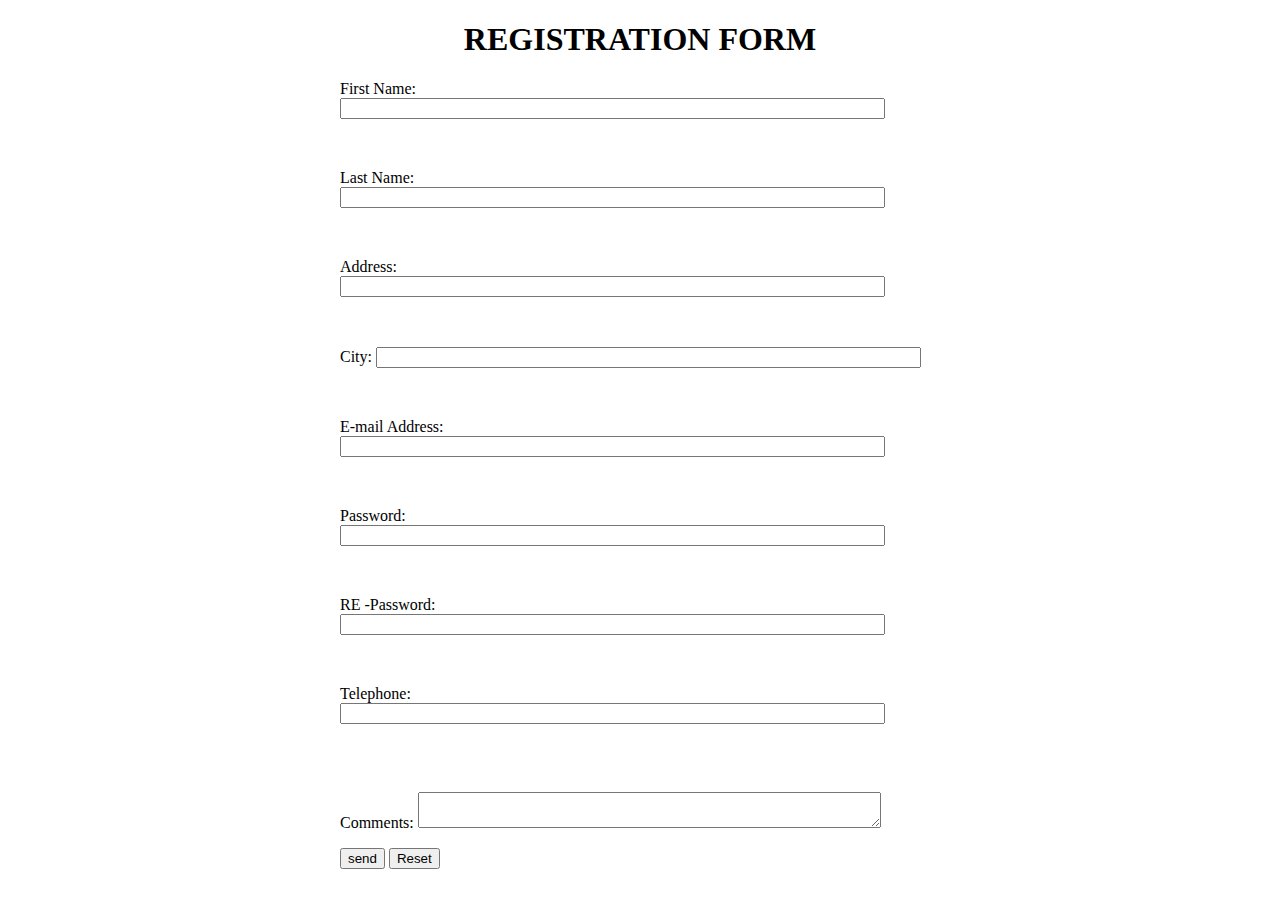
<file: User_registration/src/main/webapp/index.html>
<!DOCTYPE html>
<html>
	<head>
		<script>
			function Validation() {
				var name =
					document.forms["RegForm"]["Name"];
				var email =
					document.forms["RegForm"]["EMail"];
				var phone =
					document.forms["RegForm"]["Telephone"];
				var password =
					document.forms["RegForm"]["Password"];
				var address =
					document.forms["RegForm"]["Address"];

				if (name.value == "") {
					window.alert("Please enter your name.");
					name.focus();
					return false;
				}

				if (address.value == "") {
					window.alert("Please enter your address.");
					address.focus();
					return false;
				}

				if (email.value == "") {
					window.alert(
					"Please enter a valid e-mail address.");
					email.focus();
					return false;
				}

				if (phone.value == "") {
					window.alert(
					"Please enter your telephone number.");
					phone.focus();
					return false;
				}

				if (password.value == "") {
					window.alert("Please enter your password");
					password.focus();
					return false;
				}

				return true;
			}
		</script>

		<style>
			div {
				box-sizing: border-box;
				width: 100%;
				border: 100px solid black;
				float: left;
				align-content: center;
				align-items: center;
			}

			form {
				margin: 0 auto;
				width: 600px;
			}
		</style>
	</head>

	<body>
		<h1 style="text-align: center;">REGISTRATION FORM</h1>
		<form name="RegForm" action="/submit.php"
			onsubmit="return Validation()" method="post">
			<p>First Name: <input type="text"
							size="65" name="Name" /></p>
			<br />
			
			<p>Last Name: <input type="text"
							size="65" name="Name" /></p>
			<br />
			
			<p>Address: <input type="text"
							size="65" name="Address" />
			</p>
			<br />
			
			<p>City: <input type="text"
							size="65" name="Address" />
			</p>
			<br />
			<p>E-mail Address: <input type="text"
							size="65" name="EMail" /></p>
			<br />
			<p>Password: <input type="text"
						size="65" name="Password" /></p>
			<br />
			<p>RE -Password: <input type="text"
						size="65" name="Password" /></p>
			<br />
			<p>Telephone: <input type="text"
						size="65" name="Telephone" /></p>
			<br />

			<br />
			<p>Comments: <textarea cols="55"
							name="Comment"> </textarea></p>
			<p>
				<input type="submit"
					value="send" name="Submit" />
				<input type="reset"
					value="Reset" name="Reset" />
			</p>
		</form>
	</body>
</html>
</file>
